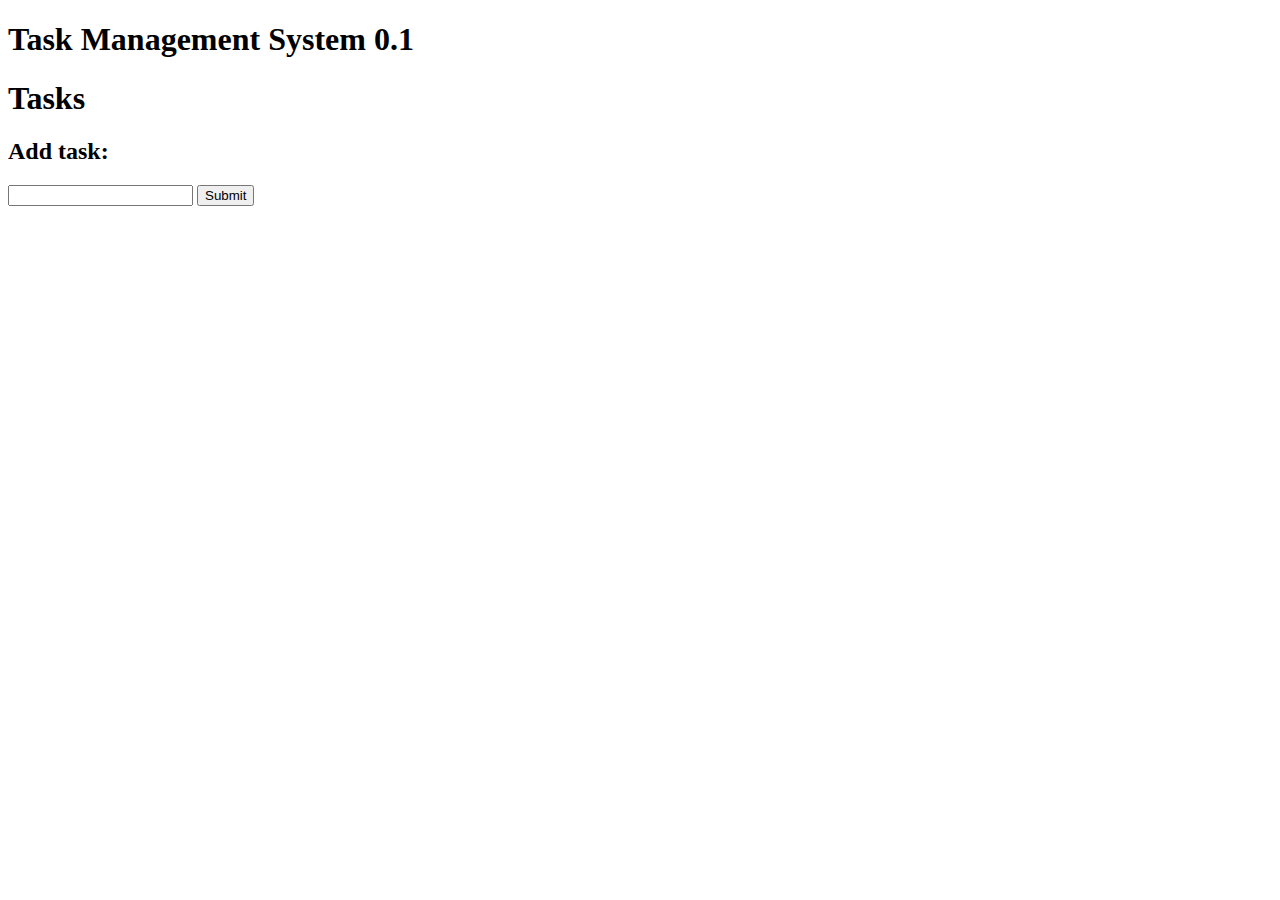
<file: TMS ver 0.1/home.html>
<!DOCTYPE html>
<html>
<head>
	<title></title>
	  <script src="https://ajax.googleapis.com/ajax/libs/jquery/3.3.1/jquery.min.js"></script>
</head>
<body>

<h1>Task Management System 0.1</h1>
	<div id="taskarea">
		<h1>Tasks</h1>
	</div>

	<div>
		<h2>Add task:</h2>
		<input type="text" name="taskname">
		<button id="tasksubmit">Submit</button>
	</div>


<script src="functions.js"></script>
</body>
</html>
</file>
